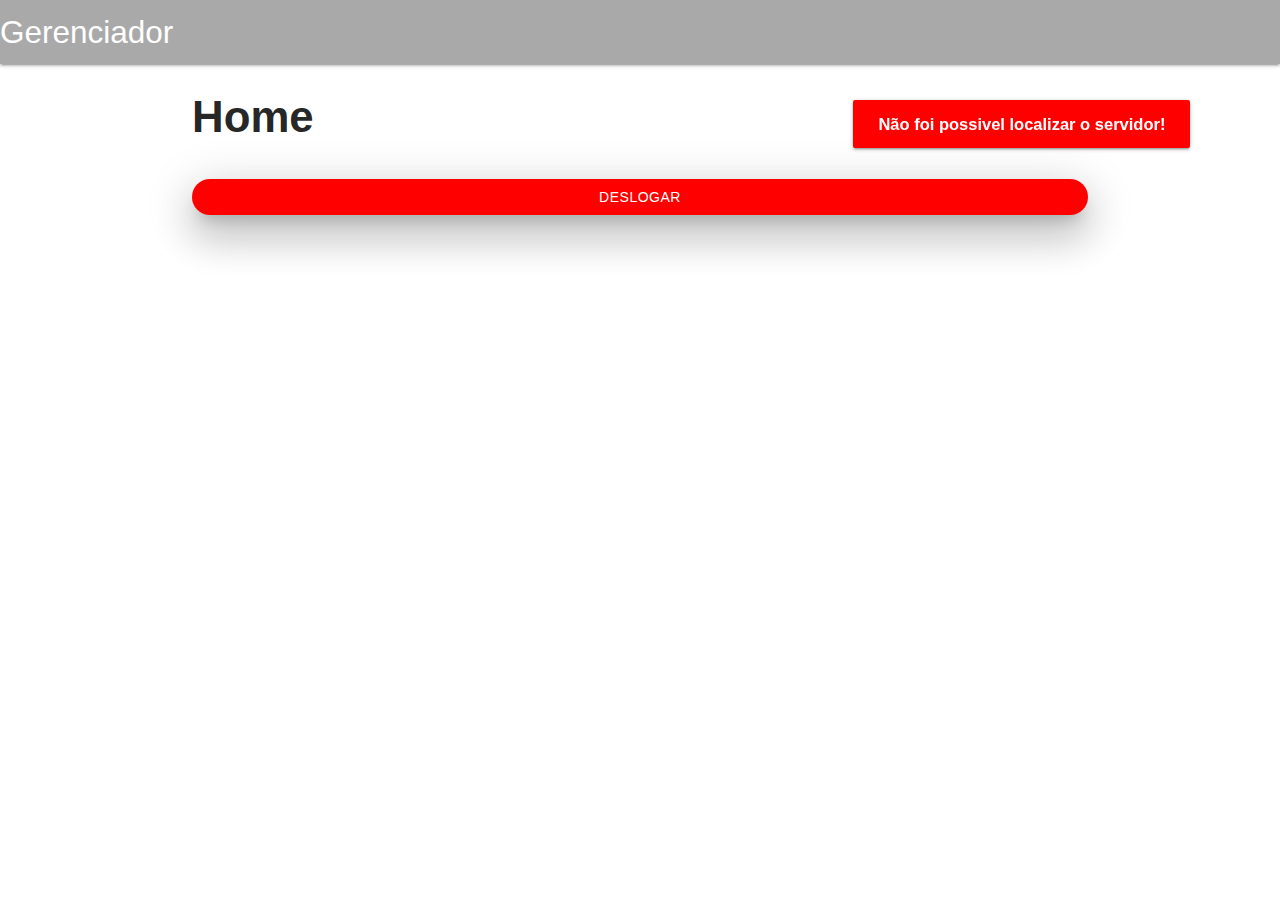
<file: app/pg/index.html>
<!DOCTYPE html>
<html lang="pt-br">

<head>
    <meta charset="utf-8">
    <meta http-equiv="X-UA-Compatible" content="IE=edge">
    <meta name="viewport" content="width=device-width, initial-scale=1.0">
</head>

<body>
    <script>
        window.location.href = "home/home.html"; //!_URL
    </script>
</body>

</html>
</file>
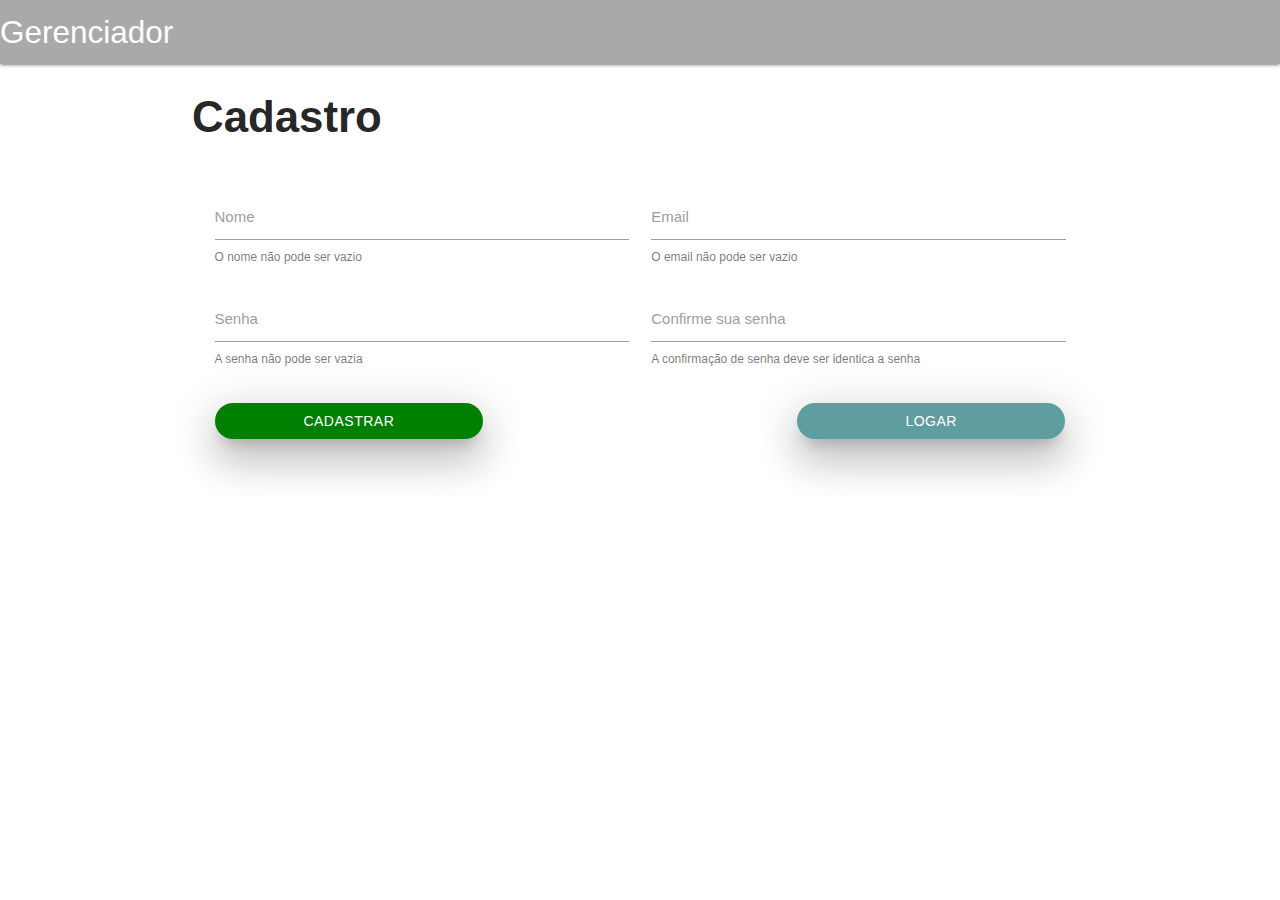
<file: app/cadastro.html>
<!DOCTYPE html>
<html lang="pt-br">

<head>
    <meta charset="utf-8">
    <meta http-equiv="X-UA-Compatible" content="IE=edge">
    <meta name="viewport" content="width=device-width, initial-scale=1.0">
    <link href="https://fonts.googleapis.com/icon?family=Material+Icons" rel="stylesheet">
    <link rel="stylesheet" href="framework/materialize/css/materialize.css">
    <link rel="stylesheet" href="core/cores.css">
    <link rel="stylesheet" href="core/elements.css">
    <link rel="stylesheet" href="core/calsses.css">
    <link rel="stylesheet" href="css/toasts.css">
    <title>Cadastro</title>
</head>

<body>
    <!--nav-->
    <nav>
        <div class="nav-wrapper color-primary">
            <a href="#" class="brand-logo">{{_AppNameNav}}</a>
            <ul id="nav-mobile" class="right hide-on-med-and-down">
            </ul>
        </div>
    </nav>

    <!--conteudo-->
    <div class="container">
        <div class="row">
            <h3><b>Cadastro</b></h3>
            <form class="col s12" id="cadastro">
                <div class="input-field col s12 m6">
                    <input id="nome" type="text" class="validate" minlength="1" required>
                    <label for="nome">Nome</label>
                    <span class="helper-text" data-error="Nome Vazio" data-success="">O nome não pode ser vazio</span>
                </div>
                <div class="input-field col s12 m6">
                    <input id="email" type="email" class="validate" required>
                    <label for="email">Email</label>
                    <span class="helper-text" data-error="Email Invalido" data-success="">O email não pode ser vazio</span>
                </div>
                <div class="input-field col s6">
                    <input id="senha" type="password" class="validate" minlength="8" maxlength="14" required>
                    <label for="senha">Senha</label>
                    <span class="helper-text" data-error="Tamanho de senha invalido" data-success="">A senha não pode ser vazia</span>
                </div>
                <div class="input-field col s6">
                    <input id="confirmaSenha" type="password" class="validate" minlength="8" maxlength="14" required>
                    <label for="confirmaSenha">Confirme sua senha</label>
                    <span class="helper-text" data-error="Tamanho de senha invalido" data-success="">A confirmação de senha deve ser identica a senha</span>
                </div>
                <div class="col s5 m4 scale-transition" id="btnCadastro">
                    <button class="btn waves-effect waves-light verde z-depth-5" type="submit">Cadastrar</button>
                </div>
                <div class="col s2 m4"></div>
                <div class="col s5 m4">
                    <a class="btn z-depth-5 cinza" id="logar" href="index.html">Logar</a>
                </div>
                <div class="col s12 m12 scale-transition scale-out carregando" id="carregando">
                    <div class="progress">
                        <div class="indeterminate"></div>
                    </div>
                </div>
            </form>
        </div>
    </div>

    <script src="core/variaveis.js"></script>
    <script src="framework/jquery-3.6.0.min.js"></script>
    <script src="framework/materialize/js/materialize.js"></script>
    <script src="js/toasts.js"></script>
    <script src="js/cadastro.js"></script>
    <script>

    </script>
    <script src="core/textos.js"></script>
</body>

</html>
</file>
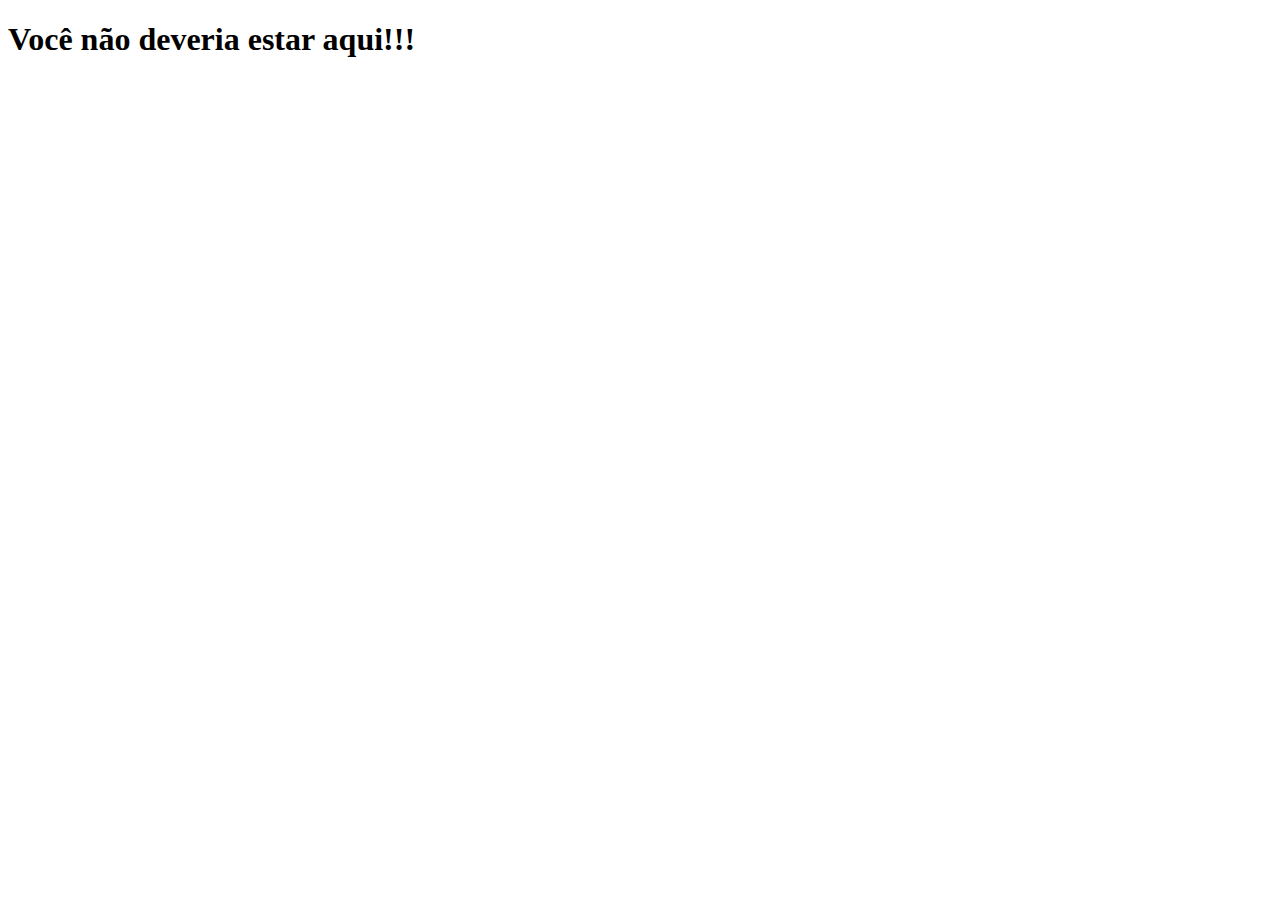
<file: server/msg/aquiNao.html>
<!DOCTYPE html>
<html lang="pt-br">
<head>
    <meta charset="UTF-8">
    <meta http-equiv="X-UA-Compatible" content="IE=edge">
    <meta name="viewport" content="width=device-width, initial-scale=1.0">
    <title>Index</title>
</head>
<body>
    <h1>
        <b>
            Você não deveria estar aqui!!!
        </b>
    </h1>
</body>
</html>
</file>
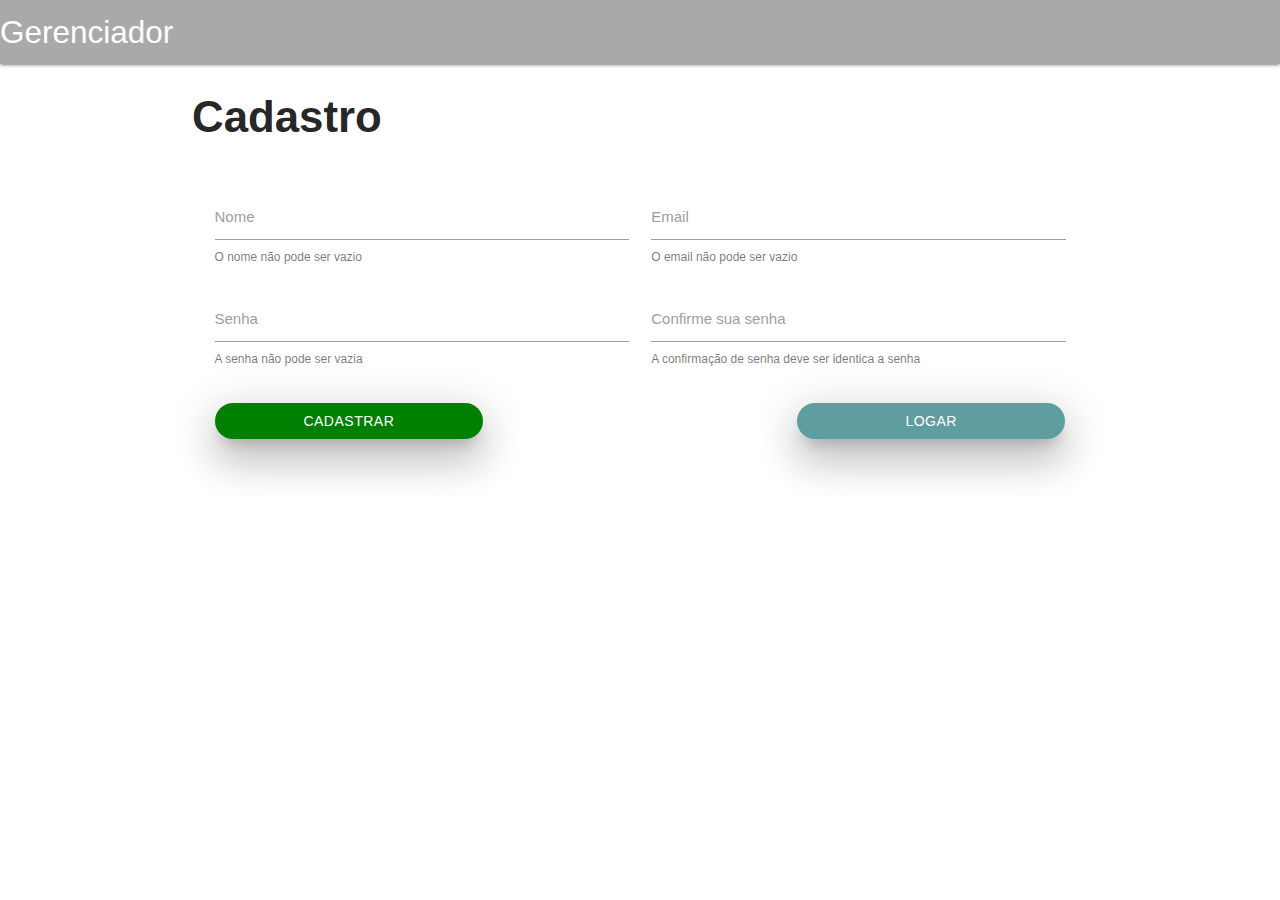
<file: app/pg/deslogado/cadastro.html>
<!DOCTYPE html>
<html lang="pt-br">

<head>
    <meta charset="utf-8">
    <meta http-equiv="X-UA-Compatible" content="IE=edge">
    <meta name="viewport" content="width=device-width, initial-scale=1.0">
    <link href="https://fonts.googleapis.com/icon?family=Material+Icons" rel="stylesheet">
    <link rel="stylesheet" href="../../framework/materialize/css/materialize.css">
    <link rel="stylesheet" href="../../core/cores.css">
    <link rel="stylesheet" href="../../core/elements.css">
    <link rel="stylesheet" href="../../core/calsses.css">
    <link rel="stylesheet" href="../../css/toasts.css">
    <title>Cadastro</title>
</head>

<body>
    <!--nav-->
    <nav>
        <div class="nav-wrapper color-primary">
            <a href="#" class="brand-logo">{{_AppNameNav}}</a>
            <ul id="nav-mobile" class="right hide-on-med-and-down">
            </ul>
        </div>
    </nav>

    <!--conteudo-->
    <div class="container">
        <div class="row">
            <h3><b>Cadastro</b></h3>
            <form class="col s12" id="cadastro">
                <div class="input-field col s12 m6">
                    <input id="nome" type="text" class="validate" minlength="1" required>
                    <label for="nome">Nome</label>
                    <span class="helper-text" data-error="Nome Vazio" data-success="">O nome não pode ser vazio</span>
                </div>
                <div class="input-field col s12 m6">
                    <input id="email" type="email" class="validate" required>
                    <label for="email">Email</label>
                    <span class="helper-text" data-error="Email Invalido" data-success="">O email não pode ser vazio</span>
                </div>
                <div class="input-field col s6">
                    <input id="senha" type="password" class="validate" minlength="8" maxlength="14" required>
                    <label for="senha">Senha</label>
                    <span class="helper-text" data-error="Tamanho de senha invalido" data-success="">A senha não pode ser vazia</span>
                </div>
                <div class="input-field col s6">
                    <input id="confirmaSenha" type="password" class="validate" minlength="8" maxlength="14" required>
                    <label for="confirmaSenha">Confirme sua senha</label>
                    <span class="helper-text" data-error="Tamanho de senha invalido" data-success="">A confirmação de senha deve ser identica a senha</span>
                </div>
                <div class="col s5 m4 scale-transition" id="btnCadastro">
                    <button class="btn waves-effect waves-light verde z-depth-5" type="submit">Cadastrar</button>
                </div>
                <div class="col s2 m4"></div>
                <div class="col s5 m4">
                    <a class="btn z-depth-5 cinza" id="logar" href="login.html">Logar</a><!--!_URL-->
                </div>
                <div class="col s12 m12 scale-transition scale-out carregando" id="carregando">
                    <div class="progress">
                        <div class="indeterminate"></div>
                    </div>
                </div>
            </form>
        </div>
    </div>

    <script src="../../framework/jquery-3.6.0.min.js"></script>
    <script src="../../framework/materialize/js/materialize.js"></script>
    <script src="../../core/variaveis.js"></script>
    <script src="../../core/funcoes.js"></script>
    <script src="../../js/toasts.js"></script>
    <script src="../../js/deslogado/cadastro.js"></script>
    <script>

    </script>
    <script src="../../core/textos.js"></script>
</body>

</html>
</file>
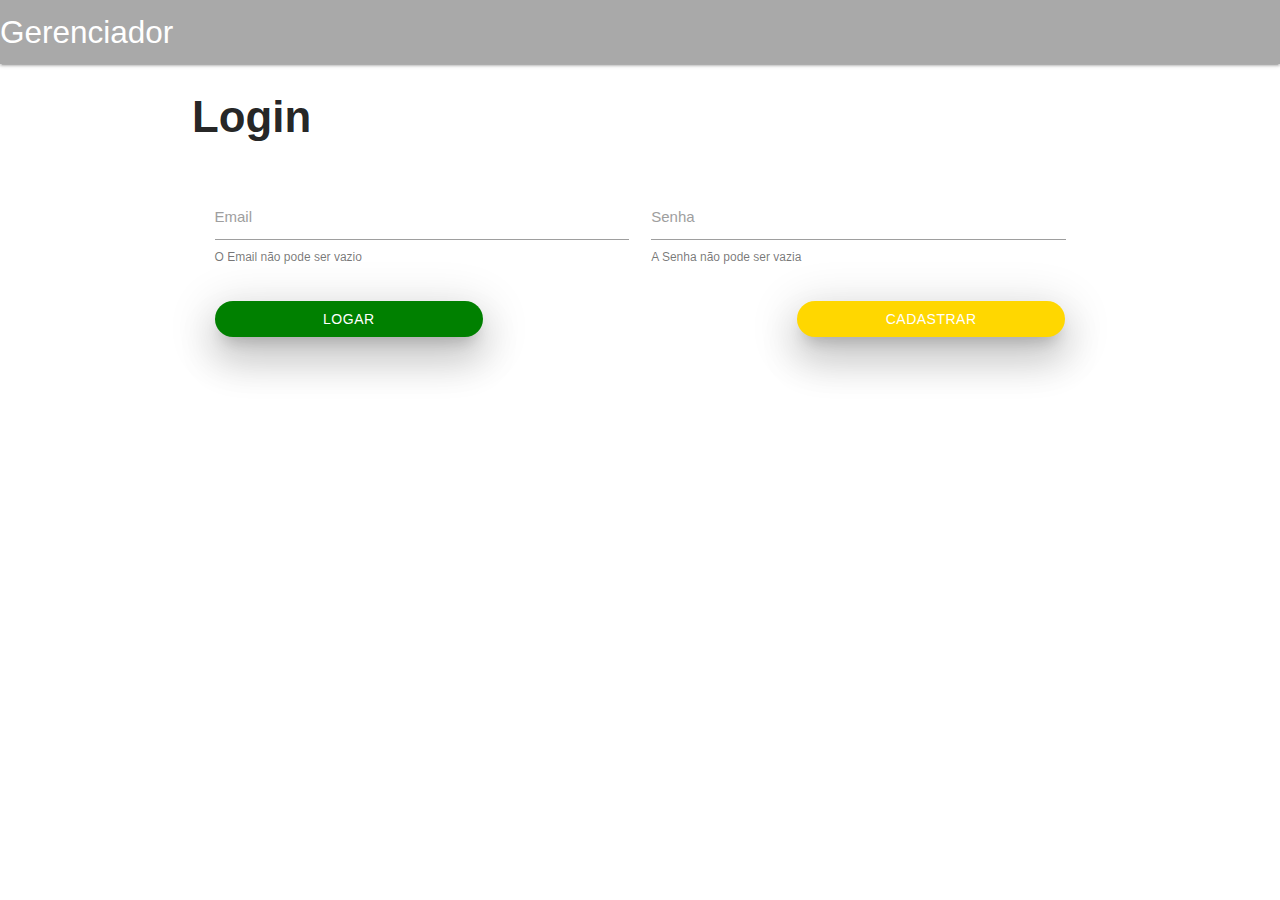
<file: app/pg/deslogado/login.html>
<!DOCTYPE html>
<html lang="pt-br">

<head>
    <meta charset="utf-8">
    <meta http-equiv="X-UA-Compatible" content="IE=edge">
    <meta name="viewport" content="width=device-width, initial-scale=1.0">
    <link href="https://fonts.googleapis.com/icon?family=Material+Icons" rel="stylesheet">
    <link rel="stylesheet" href="../../framework/materialize/css/materialize.css">
    <link rel="stylesheet" href="../../core/cores.css">
    <link rel="stylesheet" href="../../core/elements.css">
    <link rel="stylesheet" href="../../core/calsses.css">
    <link rel="stylesheet" href="../../css/toasts.css">
    <title>Login</title>
</head>

<body>
    <!--nav-->
    <nav>
        <div class="nav-wrapper color-primary">
            <a class="brand-logo">{{_AppNameNav}}</a>
            <ul id="nav-mobile" class="right hide-on-med-and-down">
            </ul>
        </div>
    </nav>

    <!--conteudo-->
    <div class="container">
        <div class="row">
            <h3><b>Login</b></h3>
            <form class="col s12" id="login">
                <div class="input-field col s12 m6">
                    <input id="email" type="email" class="validate" required>
                    <label for="email">Email</label>
                    <span class="helper-text" data-error="Email Invalido" data-success="">O Email não pode ser vazio</span>
                </div>
                <div class="input-field col s12 m6">
                    <input id="senha" type="password" class="validate" minlength="8" maxlength="14" required>
                    <label for="senha">Senha</label>
                    <span class="helper-text" data-error="Tamanho de senha Invalido" data-success="">A Senha não pode ser vazia</span>
                </div>
                <div class="col s5 m4 scale-transition" id="btnLogin">
                    <button class="btn waves-effect waves-light verde z-depth-5" type="submit" name="logar">Logar</button>
                </div>
                <div class="col s2 m4"></div>
                <div class="col s5 m4">
                    <a class="btn z-depth-5" href="cadastro.html">Cadastrar</a><!--!_URL-->
                </div>
                <div class="col s12 m12 scale-transition scale-out carregando" id="carregando">
                    <div class="progress">
                        <div class="indeterminate"></div>
                    </div>
                </div>
            </form>
        </div>
    </div>

    <script src="../../framework/jquery-3.6.0.min.js"></script>
    <script src="../../framework/materialize/js/materialize.js"></script>
    <script src="../../core/variaveis.js"></script>
    <script src="../../core/funcoes.js"></script>
    <script src="../../js/toasts.js"></script>
    <script src="../../js/deslogado/login.js"></script>
    <script>

    </script>
    <script src="../../core/textos.js"></script>
</body>

</html>
</file>
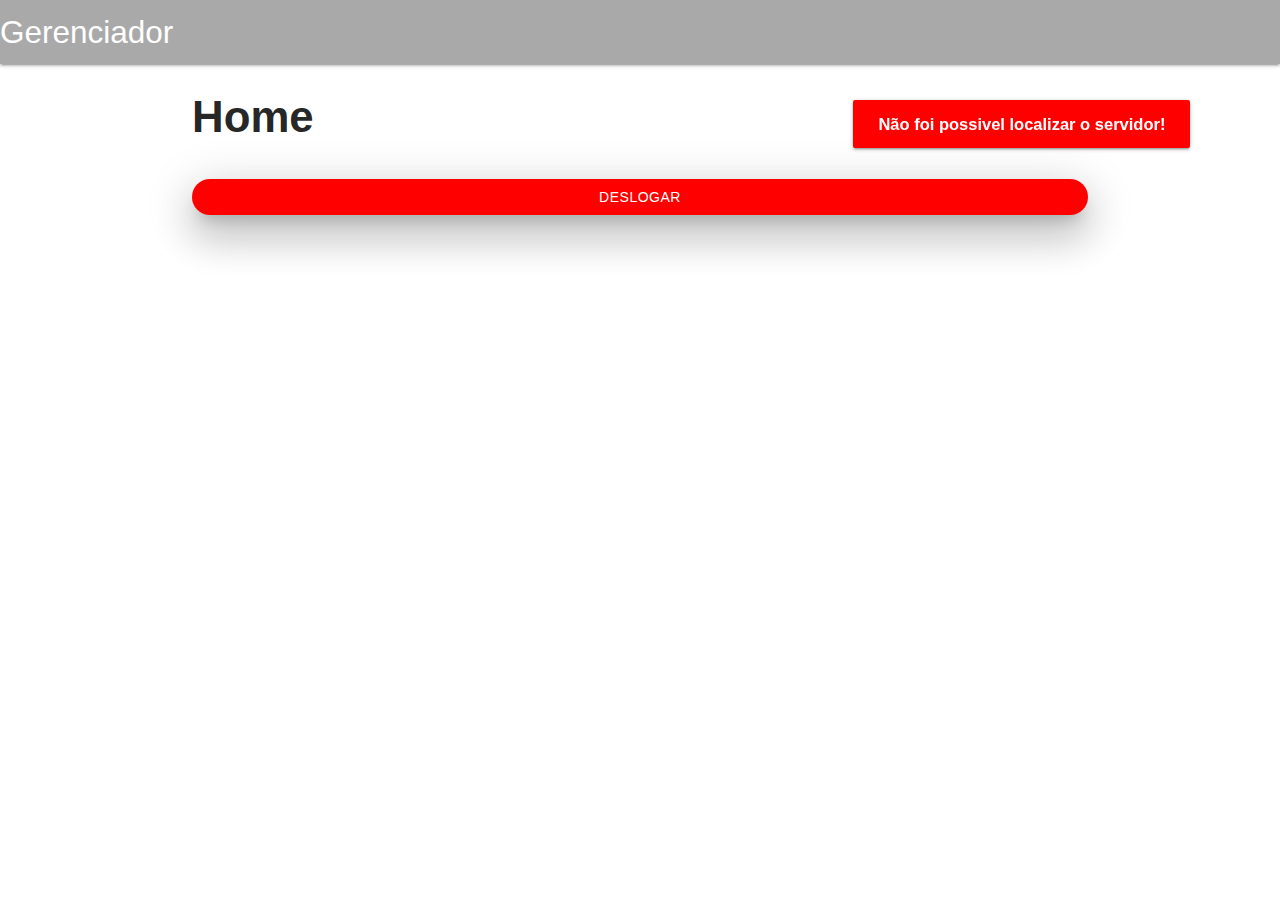
<file: app/pg/home/home.html>
<!DOCTYPE html>
<html lang="pt-br">

<head>
    <meta charset="utf-8">
    <meta http-equiv="X-UA-Compatible" content="IE=edge">
    <meta name="viewport" content="width=device-width, initial-scale=1.0">
    <link href="https://fonts.googleapis.com/icon?family=Material+Icons" rel="stylesheet">
    <link rel="stylesheet" href="../../framework/materialize/css/materialize.css">
    <link rel="stylesheet" href="../../core/cores.css">
    <link rel="stylesheet" href="../../core/elements.css">
    <link rel="stylesheet" href="../../core/calsses.css">
    <link rel="stylesheet" href="../../css/toasts.css">
    <title>Home</title>
</head>

<body>
    <!--nav-->
    <nav>
        <div class="nav-wrapper color-primary">
            <a href="#" class="brand-logo">{{_AppNameNav}}</a>
            <ul id="nav-mobile" class="right hide-on-med-and-down">
            </ul>
        </div>
    </nav>

    <!--conteudo-->
    <div class="container">
        <div class="row">
            <h3><b>Home</b></h3>


            <button class="btn waves-effect waves-light vermelho z-depth-5 s12" onclick="sair()">Deslogar</button>
        </div>
    </div>

    <script src="../../framework/jquery-3.6.0.min.js"></script>
    <script src="../../framework/materialize/js/materialize.js"></script>
    <script src="../../core/variaveis.js"></script>
    <script src="../../core/funcoes.js"></script>
    <script src="../../js/toasts.js"></script>
    <script>
        validaLogin();
        function sair(){
            toastAviso("Deslogando");
            setTimeout(function () {
                deslogar();
                validaLogin();
            }, 1000);
        }
    </script>
    <script src="../../core/textos.js"></script>
</body>

</html>
</file>
<file: app/core/cores.css>
.color-primary{
    background-color:darkgray;
}

.btn{
    background-color:gold;
}

.amarelo{
    background-color:gold;
}
.vermelho{
    background-color:red;
}
.verde{
    background-color:green;
}
.cinza{
    background-color:cadetblue;
}
</file>
<file: app/core/elements.css>
form{
    margin-top: 20px;
}

/*aqui se usam classes pois o a tambem pode ser btn*/
.btn{
    margin-top: 20px;
    border-radius: 20px;
    width: 100%;
}
</file>
<file: app/core/calsses.css>
.carregando{
    margin-top: 30px;
}
</file>
<file: app/css/toasts.css>
.toast{
    font-weight: bold;
}

.toast-sucesso{
    background-color: green;
}

.toast-aviso{
    background-color: gold;
}

.toast-erro{
    background-color: red;
}
</file>
